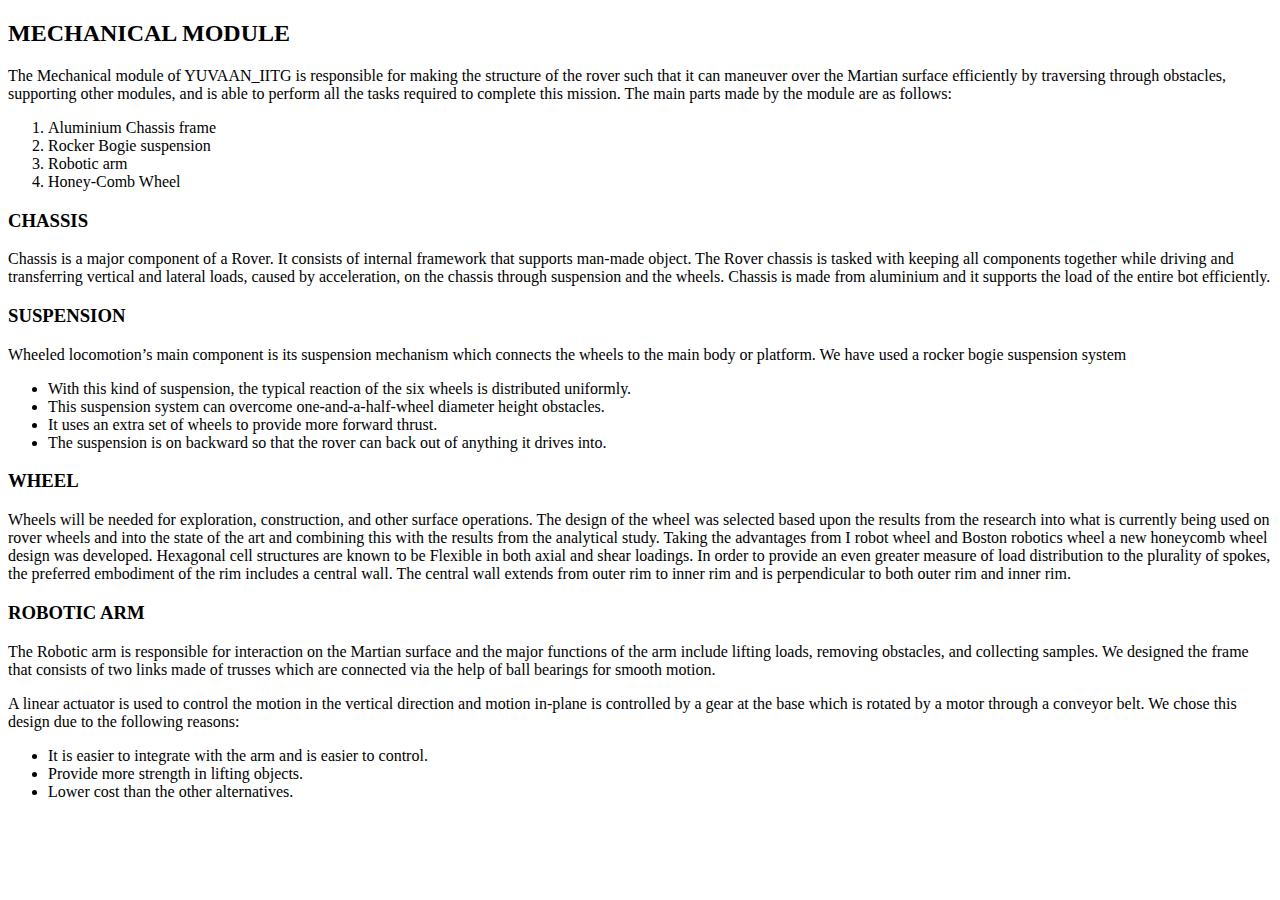
<file: yuvaan_mechanical.html>
<!DOCTYPE html>
<html lang="en">

<head>
    <meta charset="UTF-8">
    <meta http-equiv="X-UA-Compatible" content="IE=edge">
    <meta name="viewport" content="width=device-width, initial-scale=1.0">
    <title>Yuvaan Mechanical Module</title>
    <!-- <link rel="stylesheet" href="mechanical.css"> -->
</head>

<body>
    <h2>MECHANICAL MODULE</h2>
    <p>The Mechanical module of YUVAAN_IITG is responsible for making the structure of the rover such that it can
        maneuver over the Martian surface efficiently by traversing through obstacles, supporting other modules, and is
        able to perform all the tasks required to complete this mission. The main parts made by the module are as
        follows: <br>
    <ol>
        <li> Aluminium Chassis frame</li>
        <li> Rocker Bogie suspension</li>
        <li> Robotic arm </li>
        <li> Honey-Comb Wheel</li>
    </ol>
    </p>
    <h3>CHASSIS</h3>
    <p>Chassis is a major component of a Rover. It consists of internal framework that supports man-made object. The
        Rover chassis is tasked with keeping all components together while driving and transferring vertical and lateral
        loads, caused by acceleration, on the chassis through suspension and the wheels. Chassis is made from aluminium
        and it supports the load of the entire bot efficiently.</p>
    <h3>SUSPENSION</h3>
    <p>Wheeled locomotion’s main component is its suspension mechanism which connects the wheels to the main body or
        platform. We have used a rocker bogie suspension system <br>
    <ul>
        <li>With this kind of suspension, the typical reaction of the six wheels is distributed uniformly. </li>
        <li>This suspension system can overcome one-and-a-half-wheel diameter height obstacles. </li>
        <li>It uses an extra set of wheels to provide more forward thrust. </li>
        <li>The suspension is on backward so that the rover can back out of anything it drives into.</li>
    </ul>
    </p>
    <h3>WHEEL</h3>
    <p>Wheels will be needed for exploration, construction, and other surface operations. The design of the wheel was
        selected based upon the results from the research into what is currently being used on rover wheels and into the
        state of the art and combining this with the results from the analytical study. Taking the advantages from I
        robot wheel and Boston robotics wheel a new honeycomb wheel design was developed. Hexagonal cell structures are
        known to be Flexible in both axial and shear loadings. In order to provide an even greater measure of load
        distribution to the plurality of spokes, the preferred embodiment of the rim includes a central wall. The
        central wall extends from outer rim to inner rim and is perpendicular to both outer rim and inner rim.</p>
    <h3>ROBOTIC ARM</h3>
    <p>The Robotic arm is responsible for interaction on the Martian surface and the major functions of the arm include
        lifting loads, removing obstacles, and collecting samples. We designed the frame that consists of two links made
        of trusses which are connected via the help of ball bearings for smooth motion.</p>
    <p>A linear actuator is used to control the motion in the vertical direction and motion in-plane is controlled by a
        gear at the base which is rotated by a motor through a conveyor belt. We chose this design due to the following
        reasons:
    </p>
    <ul>
        <li>It is easier to integrate with the arm and is easier to control.</li>
        <li>Provide more strength in lifting objects.</li>
        <li>Lower cost than the other alternatives.</li>
    </ul>

</body>

</html>
</file>
